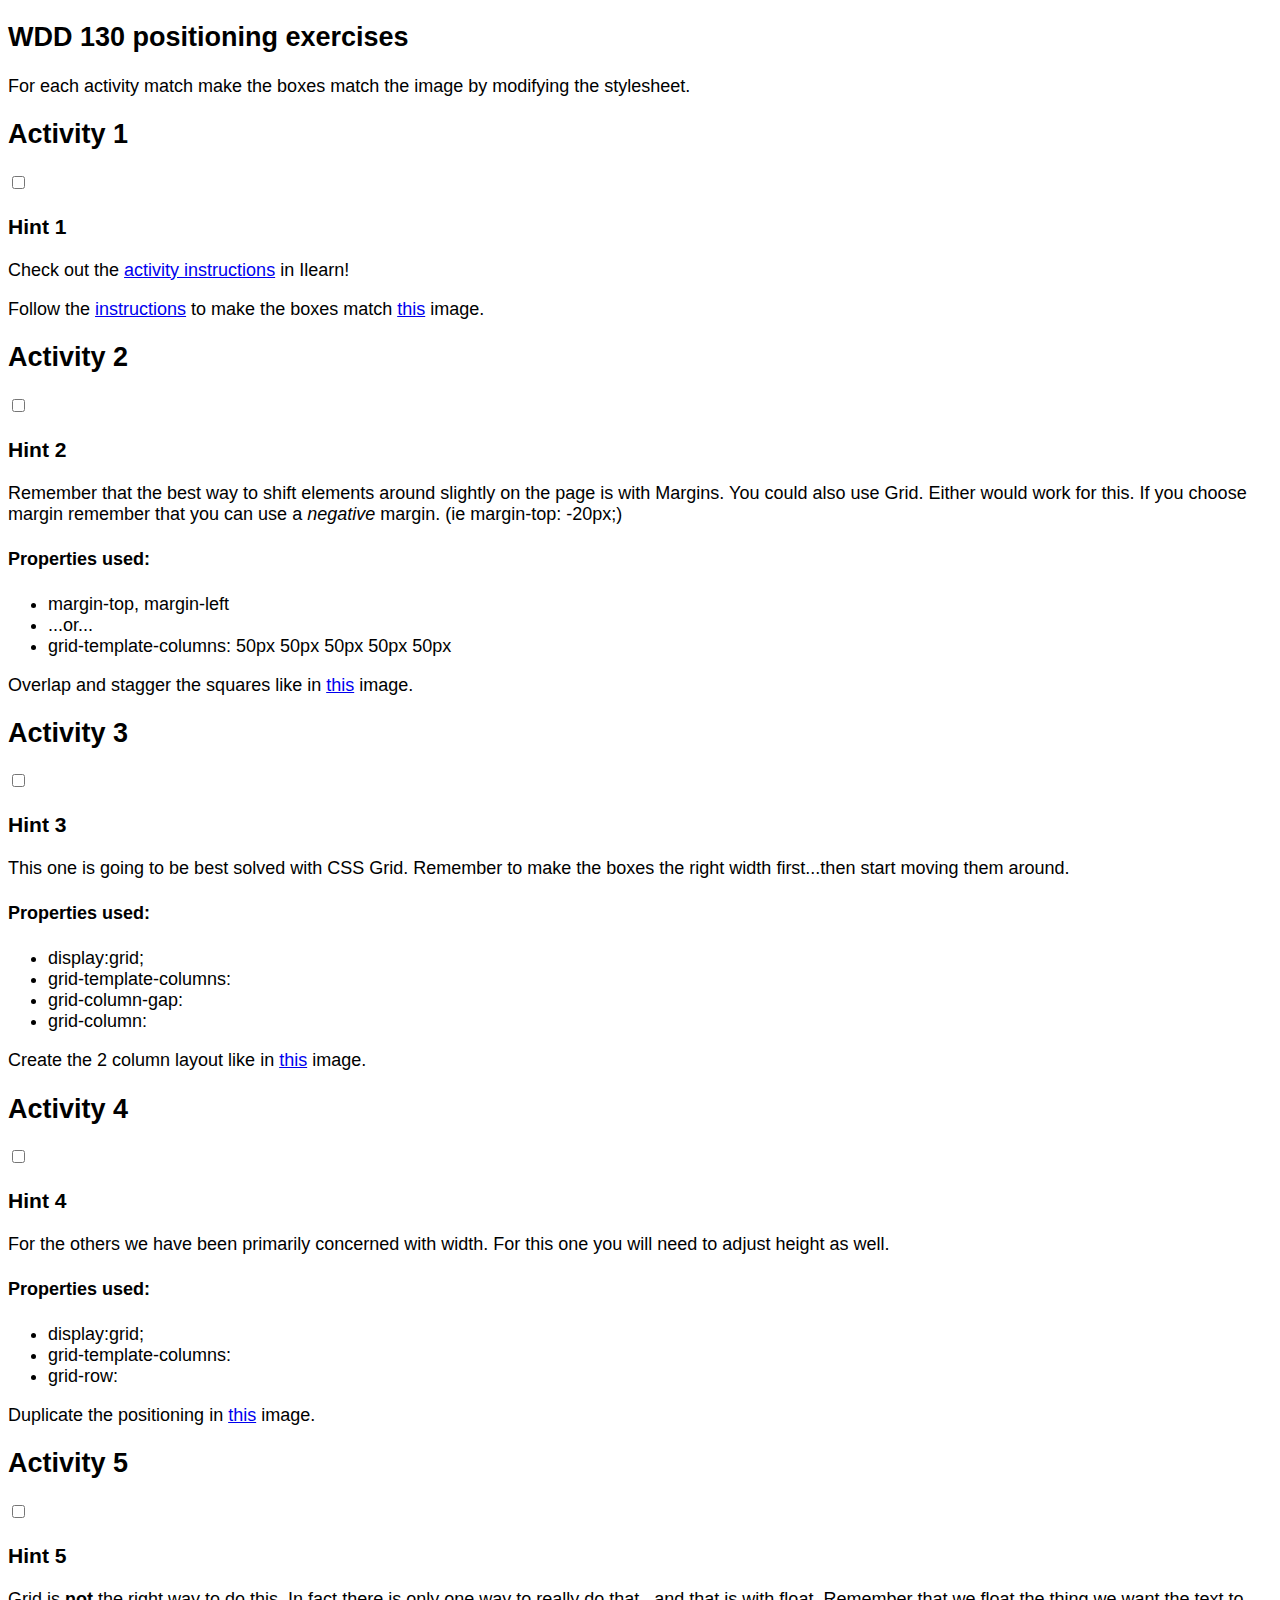
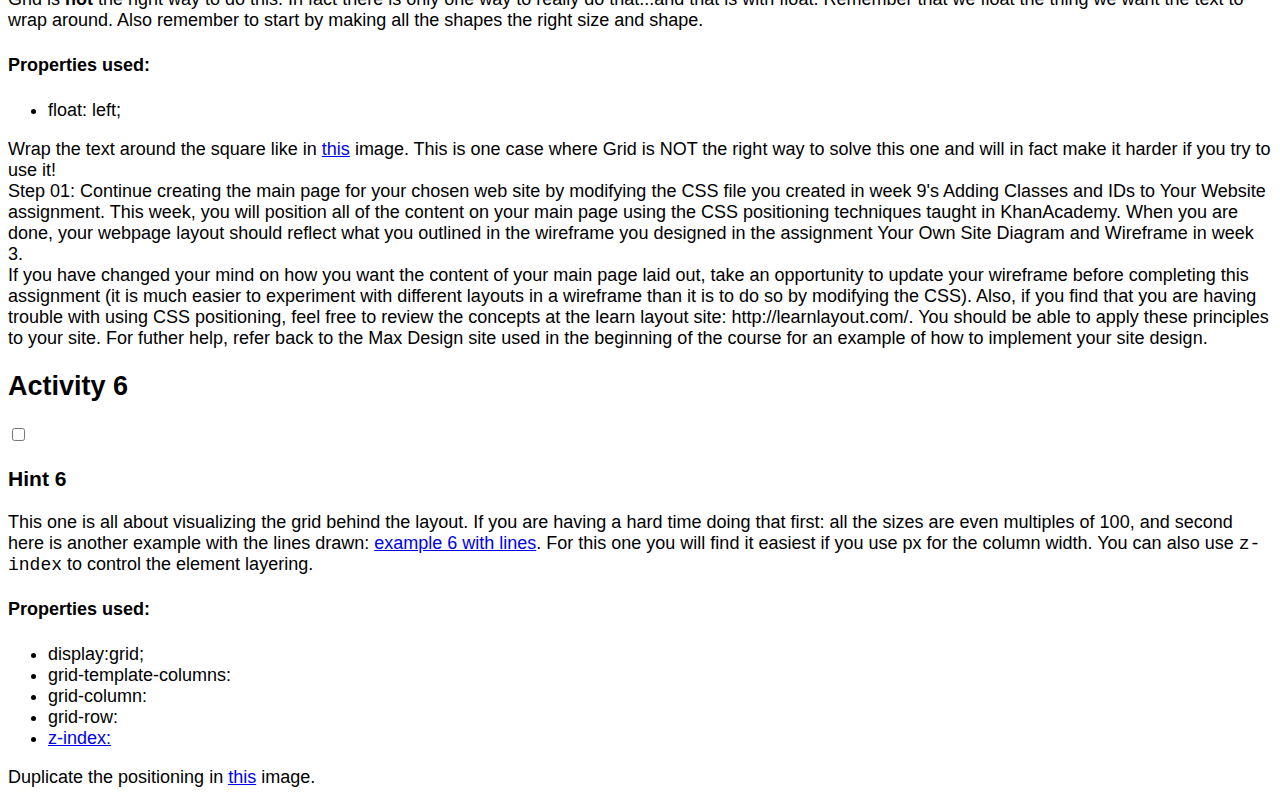
<file: positioning.html>
<!DOCTYPE html>
<html lang="en">
  <head>
    <!-- HTML - Name: positioning.html -->
    <title>Positioning Activity</title>
    <link rel="stylesheet" href="css/main.css">
  </head>
  <body>
    <div class="activity">
      <h2>WDD 130 positioning exercises</h2>
      For each activity match make the boxes match the image by modifying the stylesheet.</div>
    <div class="activity">
      <h2>Activity 1</h2>
      <section class="hint"><input type="checkbox" ><i></i> <h3>Hint 1</h3><div><p>Check out the <a href="https://byui-cit.github.io/wdd130/activities/css-positioning.html" target="_blank">activity instructions</a> in Ilearn!</p></div></section>
      <p>Follow the <a href="https://byui-cit.github.io/wdd130/activities/css-positioning.html" target="_blank">instructions</a> to make the boxes match  <a href="https://byui-cit.github.io/wdd130/images/example1.png" target="_blank">this</a> image.</p>
      <div class="content1" >
        <div class="red1" ></div>
        <div class="green1" ></div>
        <div class="green1" ></div>
        <div class="yellow1"></div>
        <div class="yellow1"></div>
        <div class="blue1"></div>
      </div>
    </div>
    <div class="activity">
      <h2>Activity 2</h2>
      <section class="hint"><input type="checkbox" > <h3>Hint 2</h3><i></i><div><p>Remember that the best way to shift elements around slightly on the page is with Margins.  You could also use Grid.  Either would work for this. If you choose margin remember that you can use a <em>negative</em> margin. (ie margin-top: -20px;)</p><h4>Properties used:</h4><ul><li>margin-top, margin-left</li><li>...or...</li><li>grid-template-columns: 50px 50px 50px 50px 50px </li></ul></div></section>
      <p>Overlap and stagger the squares like in <a href="https://byui-cit.github.io/wdd130/images/example2.png" target="_blank">this</a> image.</p>
      <div class="content2" >
        <div class="red2" ></div>
        <div class="green2" ></div>
        <div class="yellow2"></div>
        <div class="blue2"></div>
      </div>
    </div>
    <div class="activity">
      <h2>Activity 3</h2>
      <section class="hint"><input type="checkbox" > <h3>Hint 3</h3><i></i><div><p>This one is going to be best solved with CSS Grid. Remember to make the boxes the right width first...then start moving them around. </p><h4>Properties used:</h4><ul><li>display:grid;</li><li>grid-template-columns:</li><li>grid-column-gap:</li>
        <li>grid-column:</li>  </ul></div></section>
      Create the 2 column layout like in <a href="https://byui-cit.github.io/wdd130/images/example3.png" target="_blank">this</a>  image.
      <div class="content3" >
        <div class="red3" ></div>
        <div class="green3" ></div>
        <div class="yellow3"></div>
        <div class="blue3"></div>
      </div>
    </div>
    <div class="activity">
      <h2>Activity 4</h2>
      <section class="hint"><input type="checkbox" > <h3>Hint 4</h3><i></i><div><p>For the others we have been primarily concerned with width. For this one you will need to adjust height as well. </p><h4>Properties used:</h4><ul><li>display:grid;</li><li>grid-template-columns:</li><li>grid-row:</li></ul></div></section>
      Duplicate the positioning in <a href="https://byui-cit.github.io/wdd130/images/example4.png" target="_blank">this</a> image. 
      <div class="content4" >
        <div class="red4" ></div>
        <div class="green4" ></div>
        <div class="yellow4"></div>
        <div class="blue4"></div>
      </div>
    </div>

    <div class="activity">
      <h2>Activity 5</h2>
      <section class="hint"><input type="checkbox" > <h3>Hint 5</h3><i></i><div><p>Grid is <strong>not</strong> the right way to do this.  In fact there is only one way to really do that...and that is with float. Remember that we float the thing we want the text to wrap around.  Also remember to start by making all the shapes the right size and shape.</p><h4>Properties used:</h4><ul><li>float: left;</li></ul></div></section>
      Wrap the text around the square like in <a href="https://byui-cit.github.io/wdd130/images/example5.png" target="_blank">this</a> image. This is one case where Grid is NOT the right way to solve this one and will in fact make it harder if you try to use it!
      <div class="content5" >
        <div class="red5" ></div>
        <div class="green5" ></div>
        <div class="yellow5">Step 01: Continue creating the main page for your chosen web site by modifying the CSS file you created in week 9's Adding Classes and IDs to Your Website assignment. This week, you will position all of the content on your main page using the CSS positioning techniques taught in KhanAcademy. When you are done, your webpage layout should reflect what you outlined in the wireframe you designed in the assignment Your Own Site Diagram and Wireframe in week 3. <br />
          If you have changed your mind on how you want the content of your main page laid out, take an opportunity to update your wireframe before completing this assignment (it is much easier to experiment with different layouts in a wireframe than it is to do so by modifying the CSS). Also, if you find that you are having trouble with using CSS positioning, feel free to review the concepts at the learn layout site: http://learnlayout.com/. You should be able to apply these principles to your site. For futher help, refer back to the Max Design site used in the beginning of the course for an example of how to implement your site design.</div>
        <div class="blue5"></div>
      </div>
    </div>
    <div class="activity">
      <h2>Activity 6</h2>
      <section class="hint"><input type="checkbox" > <h3>Hint 6</h3><i></i><div><p>This one is all about visualizing the grid behind the layout. If you are having a hard time doing that first: all the sizes are even multiples of 100, and second here is another example with the lines drawn: <a href="https://byui-cit.github.io/wdd130/images/example6-hint.png" target="_blank">example 6 with lines</a>. For this one you will find it easiest if you use px for the column width. You can also use <kbd>z-index</kbd> to control the element layering.    </p><h4>Properties used:</h4><ul><li>display:grid;</li><li>grid-template-columns:</li><li>grid-column:</li><li>grid-row:</li><li><a href="https://www.w3schools.com/cssref/pr_pos_z-index.asp" target="_blank">z-index:</a></li></ul></div></section>
      Duplicate the positioning in <a href="https://byui-cit.github.io/wdd130/images/example6.png" target="_blank">this</a> image.
      <div class="content6" >
        <div class="red6" ></div>
        <div class="green6" ></div>
        <div class="yellow6"></div>
        <div class="blue6"></div>
      </div>
    </div>
  </body>
</html>
</file>
<file: css/main.css>
body {
    font-size: 18px;
    line-height: 1,5;
    font-family: 'Franklin Gothic Medium', 'Arial Narrow', Arial, sans-serif;
}

header, nav, main, footer {
    margin: 5px auto;
    max-width: 1280px auto;
}

header {
    background-color: lightblue;
    color: black;
    text-align: center;;
    margin: 15px auto;
    padding: 1.5rem auto;
    border: 1px black;
}

nav {
    font-family: sans-serif;
    background-color: lightblue;
    text-align: center;
    display: flex;
    flex-direction: column;
    color: black;
}
nav div {
    flex: 1 1 auto;
}
nav a {
    display: block;
    color: #140909;
    text-align: center;
    padding: 15px;
    text-decoration: none;
}
nav a:hover {
    background-color: #f1a426;
    color: #000000;
    font-size: 1.0rem;
}

p img {
    image-orientation: left;
    margin: 5px auto;
    border: 5 px solid black;
}
main {
    
    text-align: left;
    color: black;
    background-color: beige;
    margin: 10px auto;
    padding: 1.5rem auto;
    border: 1px solid black;
}
footer {
    background-color: lightblue;
    color: maroon;
    text-align:  left;
    margin: 10px auto;
    padding: 1.0rem;
    border: 1px solid black;
}
</file>
